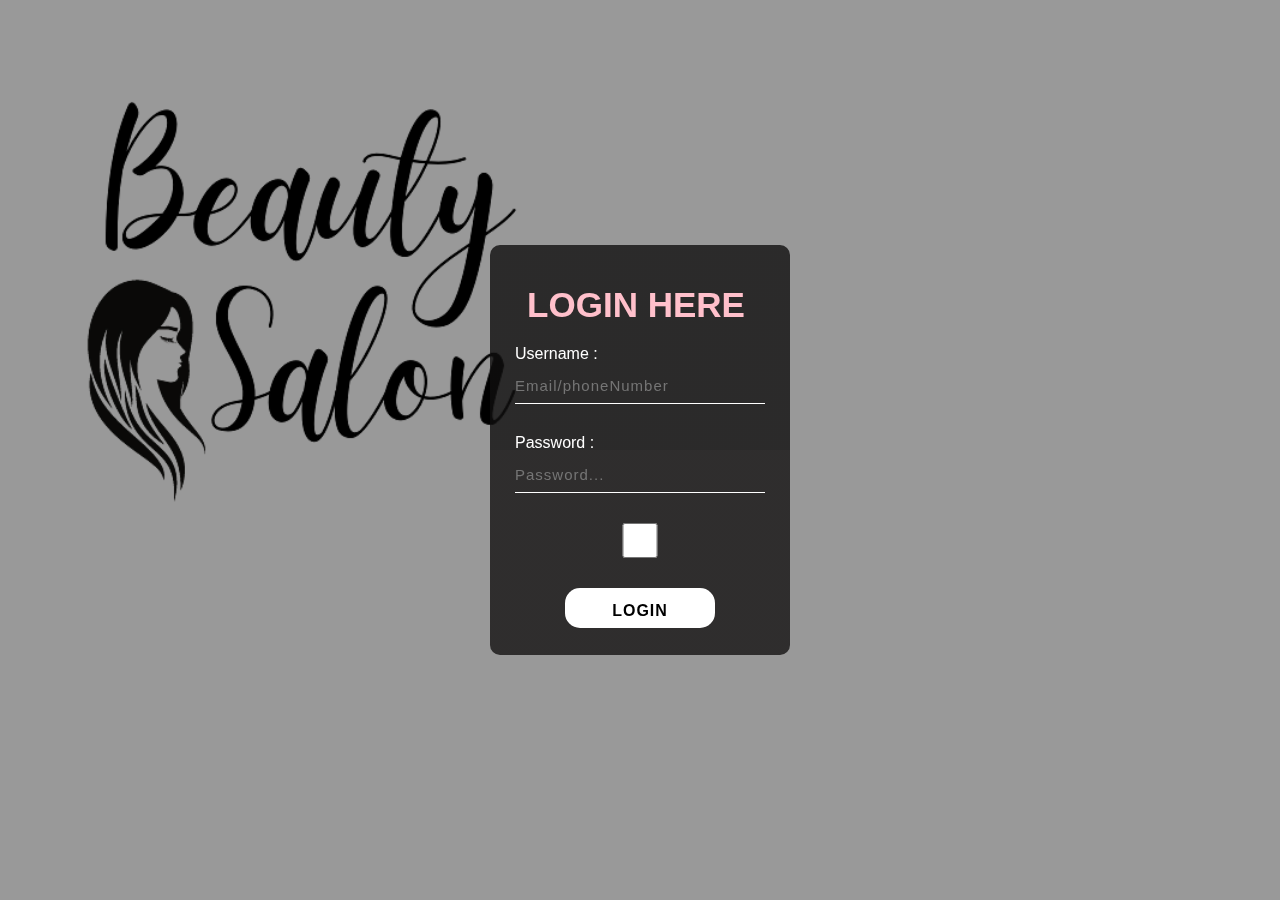
<file: index.html>
<!DOCTYPE html>
<html lang="en">
<head>
    <meta charset="UTF-8">
    <meta http-equiv="X-UA-Compatible" content="IE=edge">
    <meta name="viewport" content="width=device-width, initial-scale=1.0">
    <title>VALIDATION</title>
   <style>
    @import "login.css";
   </style>
    <script src="valid.js"></script>

</head>
<body>

    <div class="imagee">
        <img src="imagee2.jpg">
    </div>


    <div class="form">
        <h1>LOGIN HERE</h1>
        <p>Username :</p>
        <input type="text" name="" placeholder="Email/phoneNumber" id="username">
        <p>Password : </p>
        <input type="password" name="" placeholder="Password..." id="password">
        <input type="checkbox" onclick="myfunction()">
        <input type="submit" name="" value="LOGIN" onclick="validate()">
    </div>

    <div>
        <p id="length"></p>
    </div>


   
</body>
</html>
</file>
